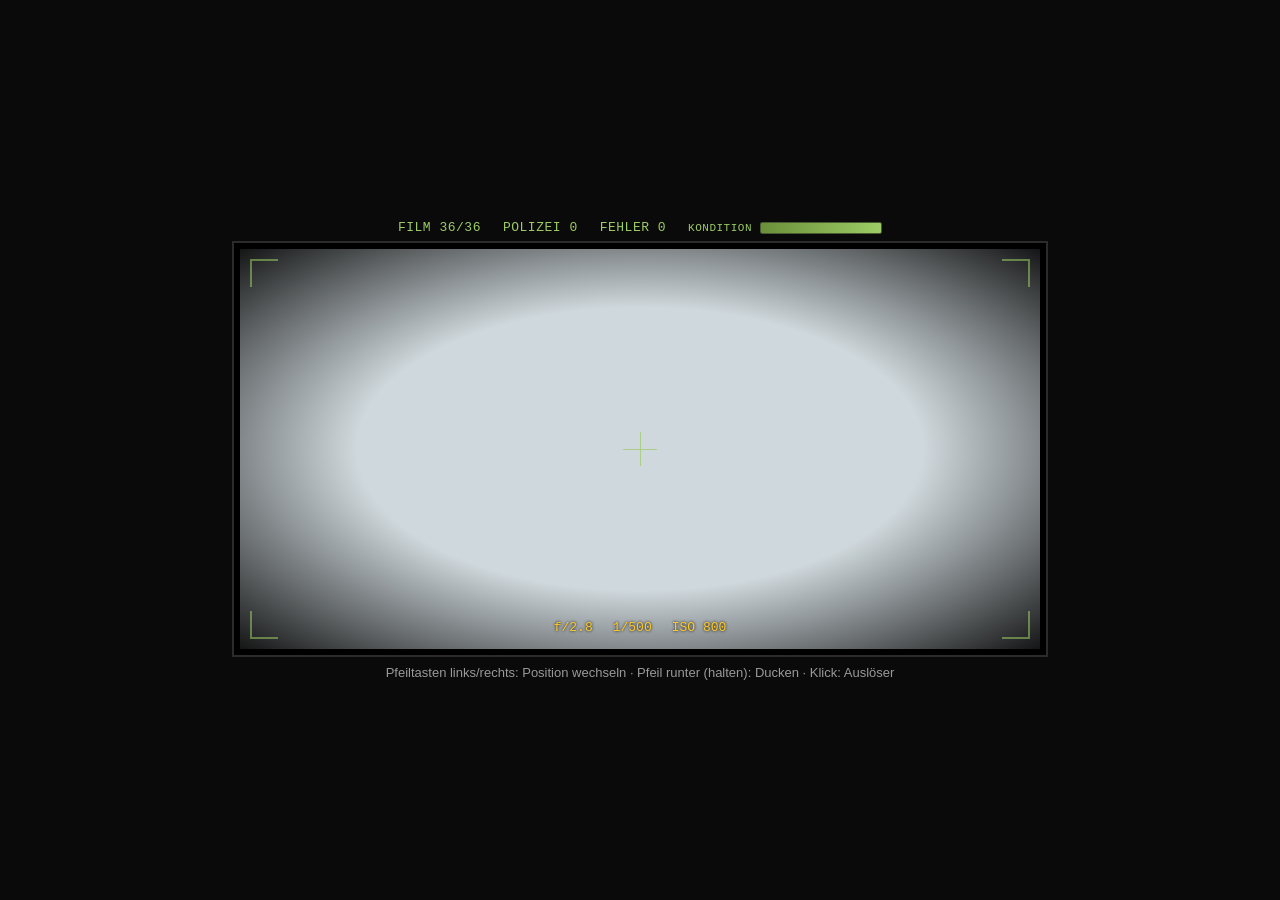
<file: index.html>
<!DOCTYPE html>
<html lang="de">
<head>
<meta charset="UTF-8">
<meta name="viewport" content="width=device-width, initial-scale=1.0">
<title>Pressefoto Basel</title>
<link rel="stylesheet" href="style.css">
</head>
<body>
  <div id="gameContainer">
    <div id="hud">
      <span id="filmCounter">FILM 36/36</span>
      <span id="scoreDisplay">POLIZEI 0</span>
      <span id="mistakeDisplay">FEHLER 0</span>
      <div id="healthWrap">
        <span class="hudLabel">KONDITION</span>
        <div id="healthBarOuter"><div id="healthBarInner"></div></div>
      </div>
    </div>
    <div id="viewfinderWrap">
      <canvas id="gameCanvas" width="800" height="400"></canvas>
      <div id="vignette"></div>
      <div id="hazardOverlay"></div>
      <div id="corners">
        <div class="corner tl"></div>
        <div class="corner tr"></div>
        <div class="corner bl"></div>
        <div class="corner br"></div>
      </div>
      <div id="crosshair">
        <div class="ch-line ch-h"></div>
        <div class="ch-line ch-v"></div>
      </div>
      <div id="camInfo">
        <span>f/2.8</span><span>1/500</span><span>ISO 800</span>
      </div>
      <div id="duckIndicator">IN DECKUNG</div>
      <div id="flash"></div>
      <div id="warning"></div>
      <div id="hazardWarning"></div>
      <div id="gameOverScreen">
        <div id="gameOverText"></div>
        <button id="restartBtn">Neuer Film einlegen</button>
      </div>
    </div>
    <div id="instructions">
      Pfeiltasten links/rechts: Position wechseln &middot; Pfeil runter (halten): Ducken &middot; Klick: Auslöser
    </div>
  </div>

  <script src="game.js"></script>
</body>
</html>
</file>
<file: style.css>
body {
  margin: 0;
  display: flex;
  justify-content: center;
  align-items: center;
  min-height: 100vh;
  background: #0a0a0a;
  font-family: 'Segoe UI', sans-serif;
}

#gameContainer {
  text-align: center;
}

#hud {
  color: #9ccc65;
  font-size: 13px;
  margin-bottom: 8px;
  display: flex;
  gap: 22px;
  align-items: center;
  justify-content: center;
  font-family: 'Courier New', monospace;
  letter-spacing: 0.5px;
}

#healthWrap {
  display: flex;
  align-items: center;
  gap: 8px;
}

.hudLabel {
  font-size: 11px;
  color: #9ccc65;
}

#healthBarOuter {
  width: 120px;
  height: 10px;
  background: #222;
  border: 1px solid #4a5c2f;
  border-radius: 2px;
  overflow: hidden;
}

#healthBarInner {
  height: 100%;
  width: 100%;
  background: linear-gradient(90deg, #6b8f3a, #9ccc65);
  transition: width 0.2s ease, background 0.2s ease;
}

#viewfinderWrap {
  position: relative;
  width: 800px;
  max-width: 92vw;
  aspect-ratio: 800 / 400;
  overflow: hidden;
  border: 6px solid #000;
  box-shadow: 0 0 0 2px #2b2b2b;
  cursor: crosshair;
  transition: transform 0.15s ease, filter 0.15s ease;
}

#viewfinderWrap.ducking {
  transform: translateY(14px) scale(0.99);
  filter: brightness(0.7) saturate(0.8);
}

canvas {
  width: 100%;
  height: 100%;
  display: block;
  background: #cfd8dc;
}

#vignette {
  position: absolute;
  inset: 0;
  pointer-events: none;
  background: radial-gradient(ellipse at center, rgba(0,0,0,0) 50%, rgba(0,0,0,0.9) 100%);
}

#hazardOverlay {
  position: absolute;
  inset: 0;
  pointer-events: none;
  background: transparent;
  opacity: 0;
  mix-blend-mode: normal;
  transition: opacity 0.3s ease;
}

#corners {
  position: absolute;
  inset: 10px;
  pointer-events: none;
}

.corner {
  position: absolute;
  width: 26px;
  height: 26px;
  border: 2px solid rgba(156, 204, 101, 0.55);
}

.corner.tl { top: 0; left: 0; border-right: none; border-bottom: none; }
.corner.tr { top: 0; right: 0; border-left: none; border-bottom: none; }
.corner.bl { bottom: 0; left: 0; border-right: none; border-top: none; }
.corner.br { bottom: 0; right: 0; border-left: none; border-top: none; }

#crosshair {
  position: absolute;
  top: 50%;
  left: 50%;
  width: 34px;
  height: 34px;
  transform: translate(-50%, -50%);
  pointer-events: none;
  opacity: 0.7;
}

.ch-line {
  position: absolute;
  background: #9ccc65;
}

.ch-h {
  width: 100%;
  height: 1px;
  top: 50%;
  left: 0;
}

.ch-v {
  width: 1px;
  height: 100%;
  left: 50%;
  top: 0;
}

#camInfo {
  position: absolute;
  bottom: 14px;
  left: 0;
  right: 0;
  display: flex;
  justify-content: center;
  gap: 20px;
  color: #ffca28;
  font-family: 'Courier New', monospace;
  font-size: 13px;
  pointer-events: none;
  text-shadow: 0 0 3px #000;
}

#duckIndicator {
  position: absolute;
  top: 16px;
  left: 50%;
  transform: translateX(-50%);
  color: #9ccc65;
  font-family: 'Courier New', monospace;
  font-size: 13px;
  letter-spacing: 2px;
  opacity: 0;
  pointer-events: none;
  text-shadow: 0 0 4px #000;
}

#duckIndicator.active {
  opacity: 1;
}

#flash {
  position: absolute;
  inset: 0;
  background: #fff;
  opacity: 0;
  pointer-events: none;
}

#warning, #hazardWarning {
  position: absolute;
  left: 0;
  right: 0;
  text-align: center;
  font-weight: bold;
  opacity: 0;
  pointer-events: none;
  text-shadow: 0 0 4px #000;
}

#warning {
  top: 60px;
  color: #ff5252;
  font-size: 17px;
}

#hazardWarning {
  top: 90px;
  color: #ffca28;
  font-size: 20px;
  font-family: 'Courier New', monospace;
  letter-spacing: 1px;
}

#gameOverScreen {
  position: absolute;
  inset: 0;
  background: rgba(0,0,0,0.85);
  color: #9ccc65;
  display: none;
  flex-direction: column;
  align-items: center;
  justify-content: center;
  gap: 16px;
  font-size: 18px;
  text-align: center;
  padding: 20px;
  box-sizing: border-box;
  font-family: 'Courier New', monospace;
}

#restartBtn {
  padding: 10px 20px;
  font-size: 15px;
  border-radius: 3px;
  border: 1px solid #9ccc65;
  background: #1a1a1a;
  color: #9ccc65;
  cursor: pointer;
  font-family: 'Courier New', monospace;
}

#instructions {
  color: #999;
  font-size: 13px;
  margin-top: 10px;
}
</file>
